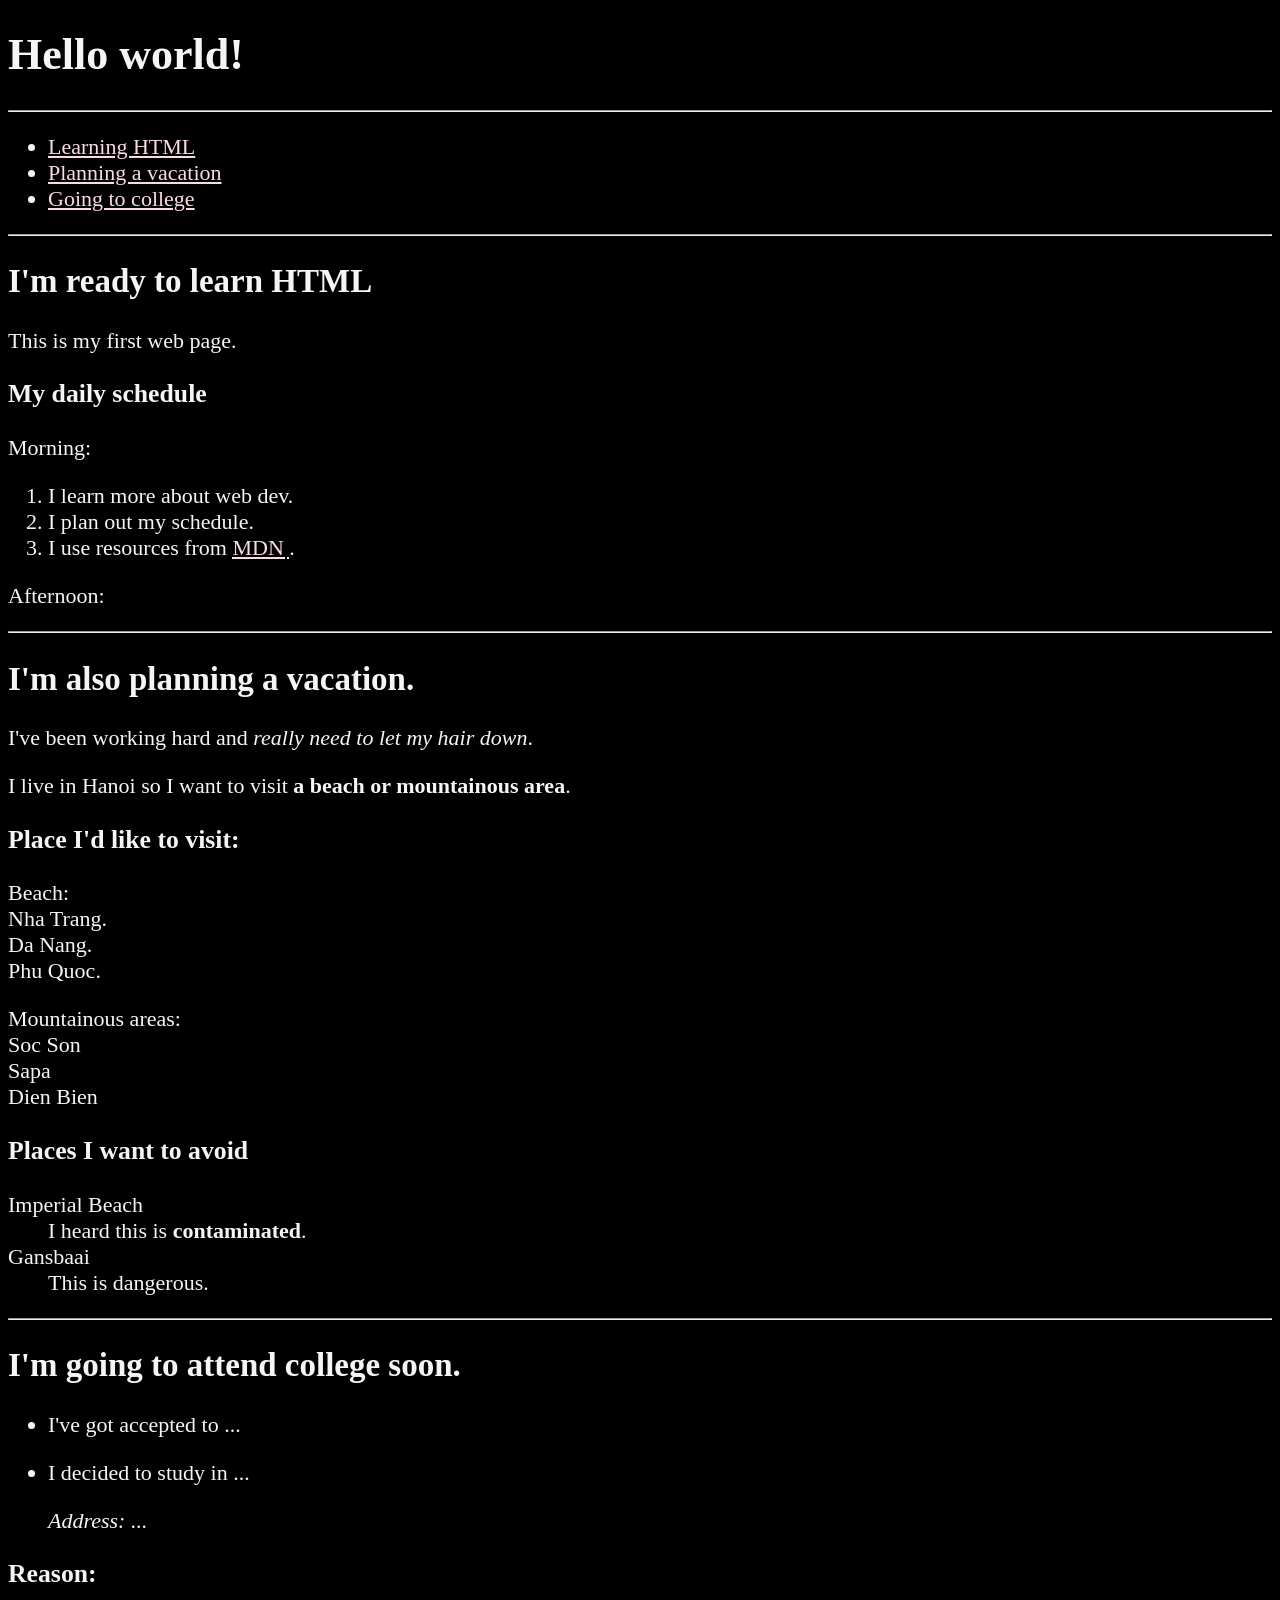
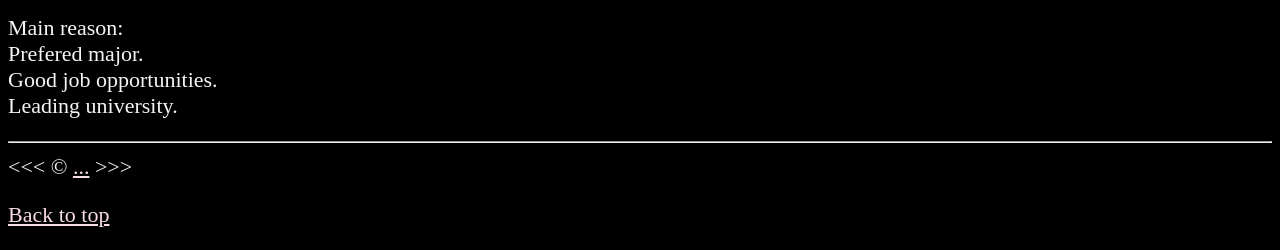
<file: basics/html_basics/index.html>
<!DOCTYPE html>
<html lang = "en">

    <head>
        <meta charset = "UTF-8">
        <meta name = "author" content = "...">
        <meta name = "description" content = "This is my first website 
        written by html">
        <title>My first web page</title>
        <link rel = "icon" href = "duck.png" type = "image/x-icon">
        <link rel = "stylesheet" href = "main.css" type = "text/css">
    </head>
    <body>
        <h1>Hello world!</h1>

        <hr>


        <nav>
            <ul>
                <li>
                    <a href="#html">Learning HTML</a>
                </li>
                <li>
                    <a href="#vacation">Planning a vacation</a>
                </li>
                <li> 
                    <a href="#college">Going to college</a> 
                </li>
            </ul>
        </nav>
        <hr>
        <section id="html">
        <h2>I'm ready to learn HTML</h2>
        <p>This is my first web page.</p>

        <h3>My daily schedule</h3>
        <p>Morning:</p>
            <ol>
            <li>I learn more about web dev.</li>
            <li>I plan out my schedule.</li>
            <li>I use resources from <abbr title = 
            "Mozilla Developer Network">
             <a href="https://developer.mozilla.org/ ">MDN</a>
            </abbr>.</li>
            </ol>
        <p>Afternoon:</p>
        </section>

        <hr>

        <section id="vacation">
        <h2>I'm also planning a vacation.</h2>
        <p>I've been working hard and <em> really need to let my hair down</em>.</p>
        <p>I live in Hanoi so I want to visit <strong> a beach or mountainous area</strong>.</p>

        <h3>Place I'd like to visit:</h3>
        <p>Beach:
            <br>Nha Trang.
            <br>Da Nang.
            <br>Phu Quoc.
        </p>
        <p>Mountainous areas:
            <br>Soc Son
            <br>Sapa
            <br>Dien Bien
        
        <h3>Places I want to avoid</h3>
        <dl>
            <dt>Imperial Beach</dt>
            <dd>I heard this is <strong>contaminated</strong>.</dd>

            <dt>Gansbaai</dt>
            <dd>This is dangerous.</dd>
        </dl>
        </section>

        <!--TODO: Add places to avoid-->
        <hr>

        <section id="college">
        <h2>I'm going to attend college soon.</h2>
        <ul>
        <li><p>I've got accepted to ...</p></li>
        <li><p>I decided to study in ...</p>
        <address>
         Address: ...
        </address></li>
        </ul>
        <h3>Reason:</h3>
        <p>Main reason:
            <br>Prefered major.
            <br>Good job opportunities.
            <br>Leading university.
        </p>
       </section>

        <hr>
        &lt;&lt;&lt; &copy; <a href = "about.html">...</a> &gt;&gt;&gt; 
        <p>
            <a href="#">Back to top</a>
        </p>
    </body>

</html>
</file>
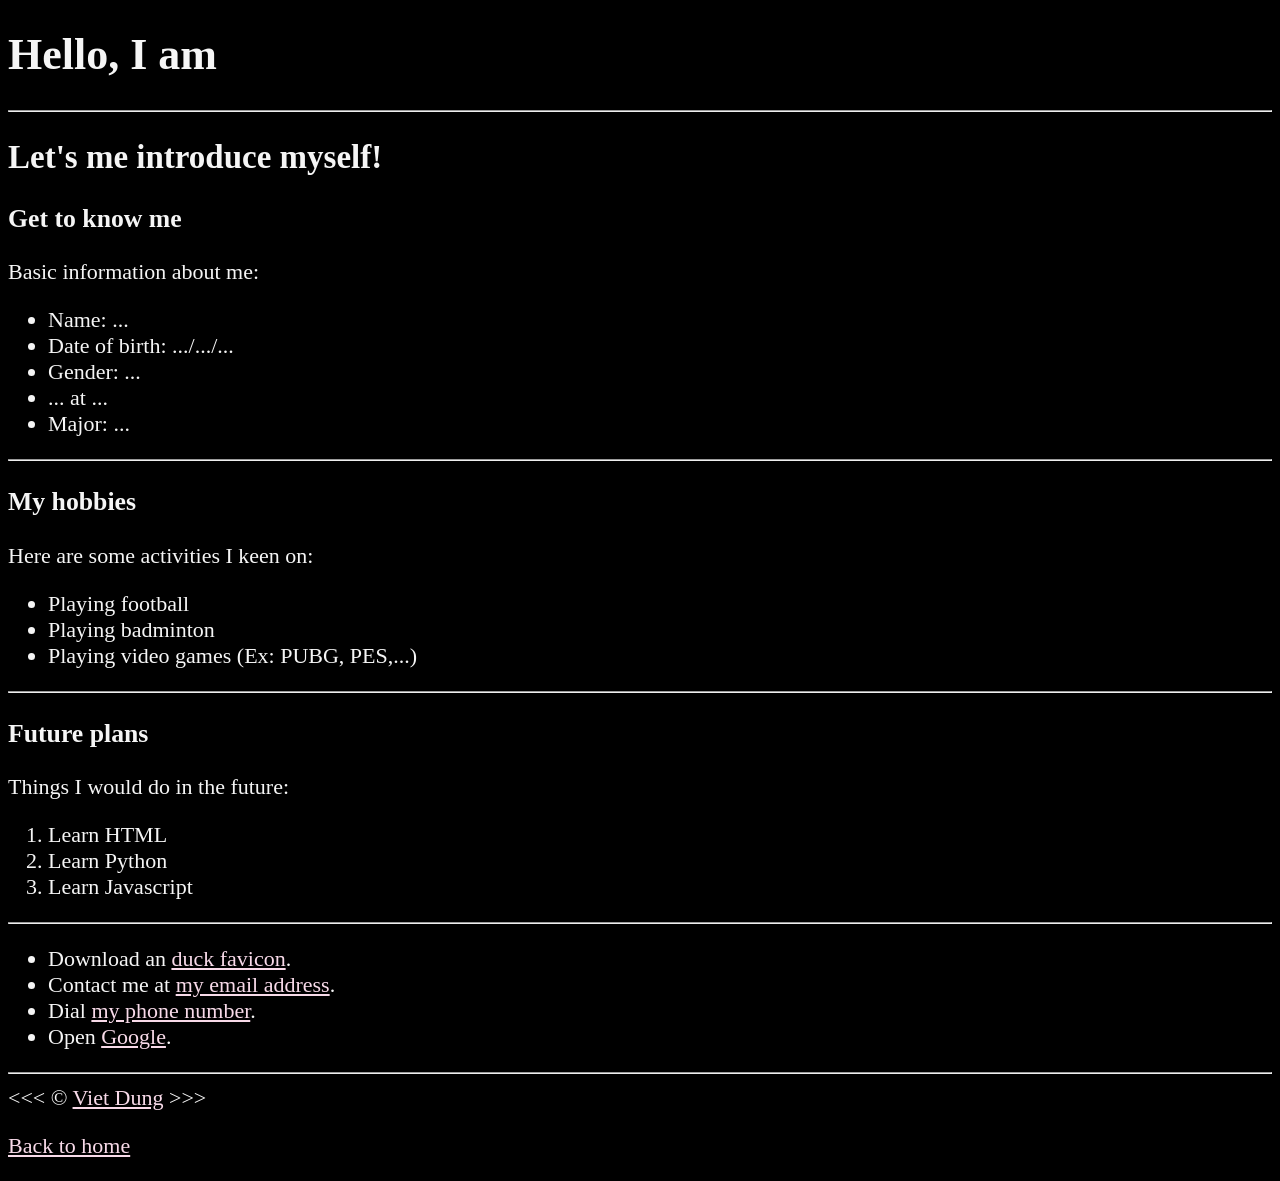
<file: basics/html_basics/about.html>
<!DOCTYPE html>
<html lang = "en">
<head>
    <meta charset = "UTF-8">
    <meta name = "author" content = "...">
    <meta name = "description" content = "This is a website about me">
    <title>About me</title>
    <link rel = "icon" href = "duck.png" type = "image/x-icon">
    <link rel = "stylesheet" href = "main.css" type = "text/css">
</head>
<body>
    <h1>Hello, I am </h1>

    <hr>
    <h2>Let's me introduce myself!</h2>

    <h3>Get to know me</h3>
    <p>Basic information about me:</p>
    <ul>
        <li>Name: ...</li>
        <li>Date of birth: .../.../...</li>
        <li>Gender: ...</li>
        <li>... at ...</li>
        <li>Major: ...
    </ul>
    <hr>

    <h3>My hobbies</h3>
    <p>Here are some activities I keen on:</p>
    <ul>
        <li>Playing football</li>
        <li>Playing badminton</li>
        <li>Playing video games (Ex: PUBG, PES,...)</li>
    </ul>

    <hr>
    <h3>Future plans</h3>
    <p>Things I would do in the future:</p>
    <ol>
        <li>Learn HTML</li>
        <li>Learn Python</li>
        <li>Learn Javascript </li>
    </ol>

   <hr>

   <ul>
        <li>Download an <a href = "duck.png" download> 
        duck favicon</a>.</li>
        <li> Contact me at <a href="mailto:abc@gmail.com"> my email address</a>.</li>
        <li> Dial <a href ="tel:0123456789">my phone number</a>.</li>
        <li> Open <a href="https://www.google.com/" target="_blank">Google</a>.</li>
   </ul>

   <hr>

    &lt;&lt;&lt; &copy; <a href = "about.html">Viet Dung</a> &gt;&gt;&gt;
 <p>
    <a href = "/">Back to home</a>
 </p>
</body>

</html>
</file>
<file: basics/html_basics/main.css>
html {
    font-size: 22px;
}
body {
    background-color: black;
    color:whitesmoke
}

a {
    color: #f8dae9 
}

a:visited {
    color: #ff9aa2
}

a:hover, a:active {
    color: #b9d6f3 
 
}
</file>
